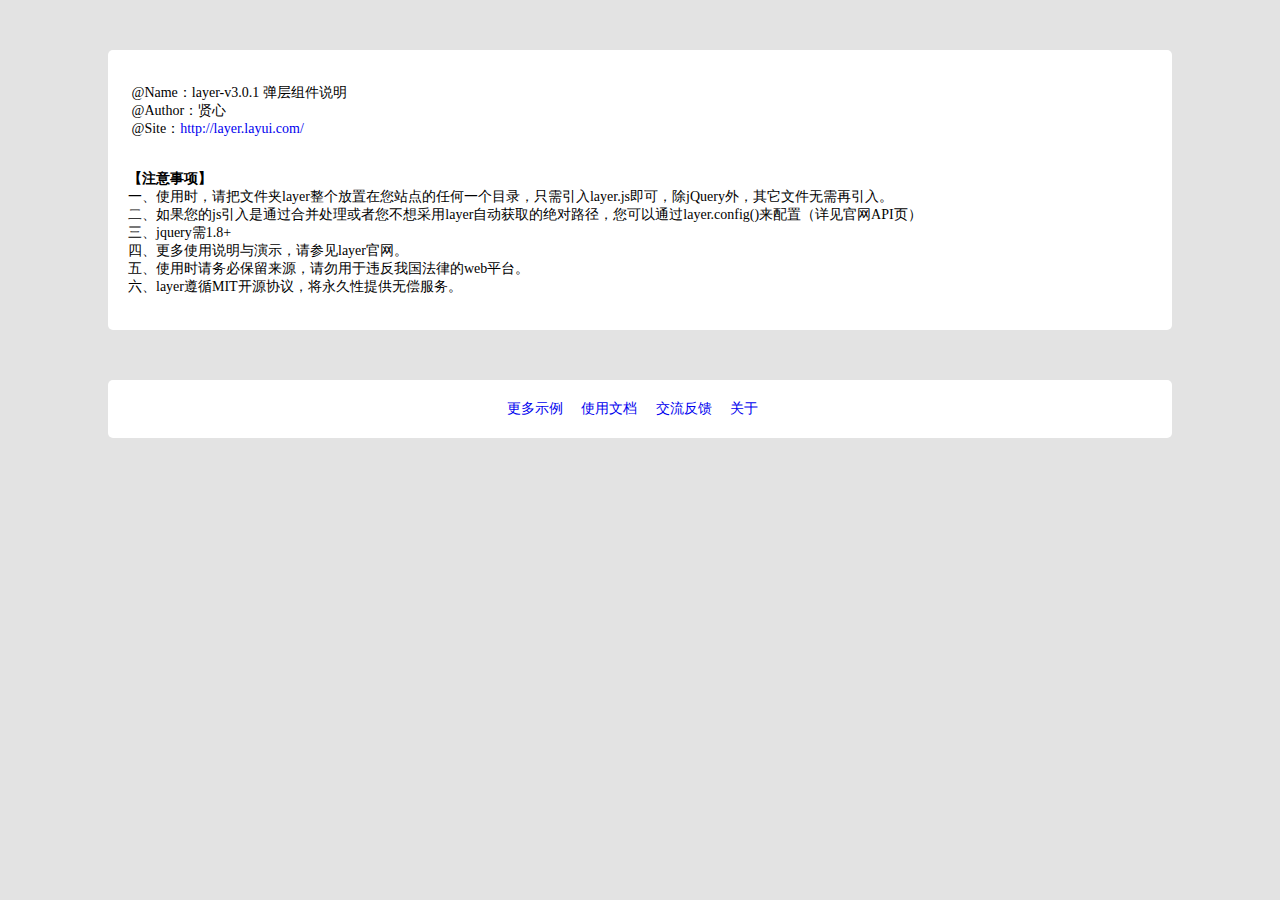
<file: js/layer-v3.0.1/demo.html>
<!DOCTYPE html>
<html>
<head>
  <meta charset="utf-8">
  <title>layer-更懂你的web弹窗解决方案</title>
  <script src="http://lib.sinaapp.com/js/jquery/1.9.1/jquery-1.9.1.min.js"></script>
  <script src="layer.js"></script>

  <style>
    html {
      background-color: #E3E3E3;
      font-size: 14px;
      color: #000;
      font-family: '微软雅黑'
    }

    a, a:hover {
      text-decoration: none;
    }

    pre {
      font-family: '微软雅黑'
    }

    .box {
      padding: 20px;
      background-color: #fff;
      margin: 50px 100px;
      border-radius: 5px;
    }

    .box a {
      padding-right: 15px;
    }

    #about_hide {
      display: none
    }

    .layer_text {
      background-color: #fff;
      padding: 20px;
    }

    .layer_text p {
      margin-bottom: 10px;
      text-indent: 2em;
      line-height: 23px;
    }

    .button {
      display: inline-block;
      *display: inline;
      *zoom: 1;
      line-height: 30px;
      padding: 0 20px;
      background-color: #56B4DC;
      color: #fff;
      font-size: 14px;
      border-radius: 3px;
      cursor: pointer;
      font-weight: normal;
    }

    .photos-demo img {
      width: 200px;
    }
  </style>
</head>
<body>
<div class="box">
<pre>
 @Name：layer-v<script>document.write(layer.v)</script> 弹层组件说明
 @Author：贤心
 @Site：<a href="http://layer.layui.com/" target="_blank">http://layer.layui.com/</a>


<strong>【注意事项】</strong>
一、使用时，请把文件夹layer整个放置在您站点的任何一个目录，只需引入layer.js即可，除jQuery外，其它文件无需再引入。
二、如果您的js引入是通过合并处理或者您不想采用layer自动获取的绝对路径，您可以通过layer.config()来配置（详见官网API页）
三、jquery需1.8+
四、更多使用说明与演示，请参见layer官网。
五、使用时请务必保留来源，请勿用于违反我国法律的web平台。
六、layer遵循MIT开源协议，将永久性提供无偿服务。
</pre>
</div>

<div class="box" style="text-align:center">
  <a href="http://layer.layui.com/" target="_blank">更多示例</a>
  <a href="http://www.layui.com/doc/modules/layer.html" target="_blank">使用文档</a>
  <a href="http://fly.layui.com/" id="suggest">交流反馈</a>
  <a href="javascript:;" id="about">关于</a>
</div>

<script>
  ;
  !function(){


//页面一打开就执行，放入ready是为了layer所需配件（css、扩展模块）加载完毕
    layer.ready(function(){
      //官网欢迎页
      layer.open({
        type: 2,
        title: 'layer弹层组件官网',
        fix: false,
        maxmin: true,
        shadeClose: true,
        area: ['1100px', '600px'],
        content: 'http://sentsin.com/jquery/layer/?form=local',
        end: function(){
          layer.tips('Hi', '#about', {tips: 1})
        }
      });
    });

//关于
    $('#about').on('click', function(){
      layer.alert(layer.v + ' - 贤心出品 sentsin.com');
    });

  }();
</script>
</body>
</html>
</file>
